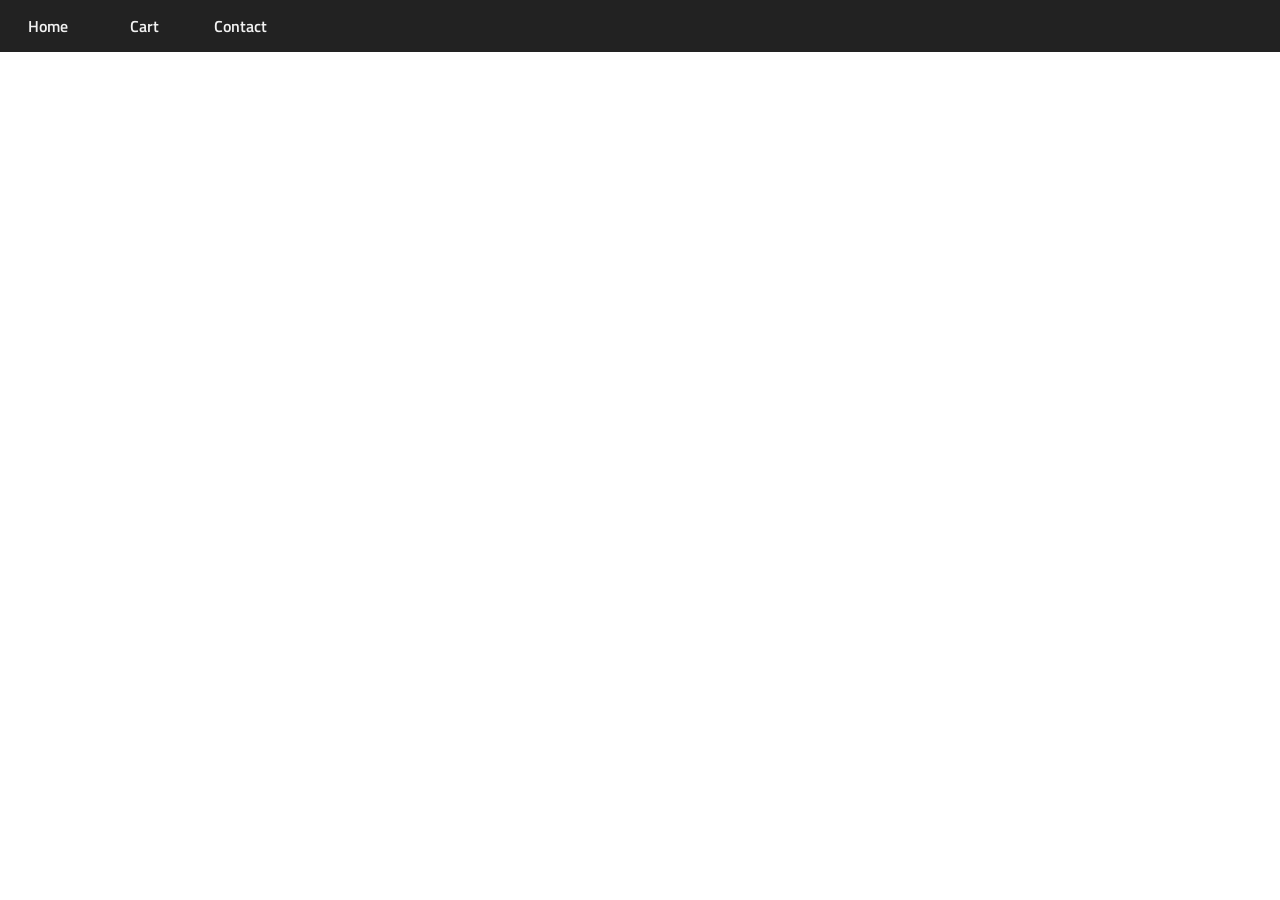
<file: index.html>
<!DOCTYPE html>
<html lang="en">

<head>
    <link rel="stylesheet" href="css/main.css" />
    <link rel="stylesheet" href="css/menu.css" />
    <title>Bienvenue</title>
</head>

<body>
  
    <div class="navbar">
        <a id="home_link" class="menu_tab" href="#home">Home</a>
        <a id="cart_link" class="menu_tab" href="#cart">Cart</a>
        <a id="contact_link" class="menu_tab" href="#contact">Contact</a>
    </div>
    <script src="js/main.js"></script>

    <div id="page_content">
        
        <script>init()</script>
    
    </div>

</body>

</html>
</file>
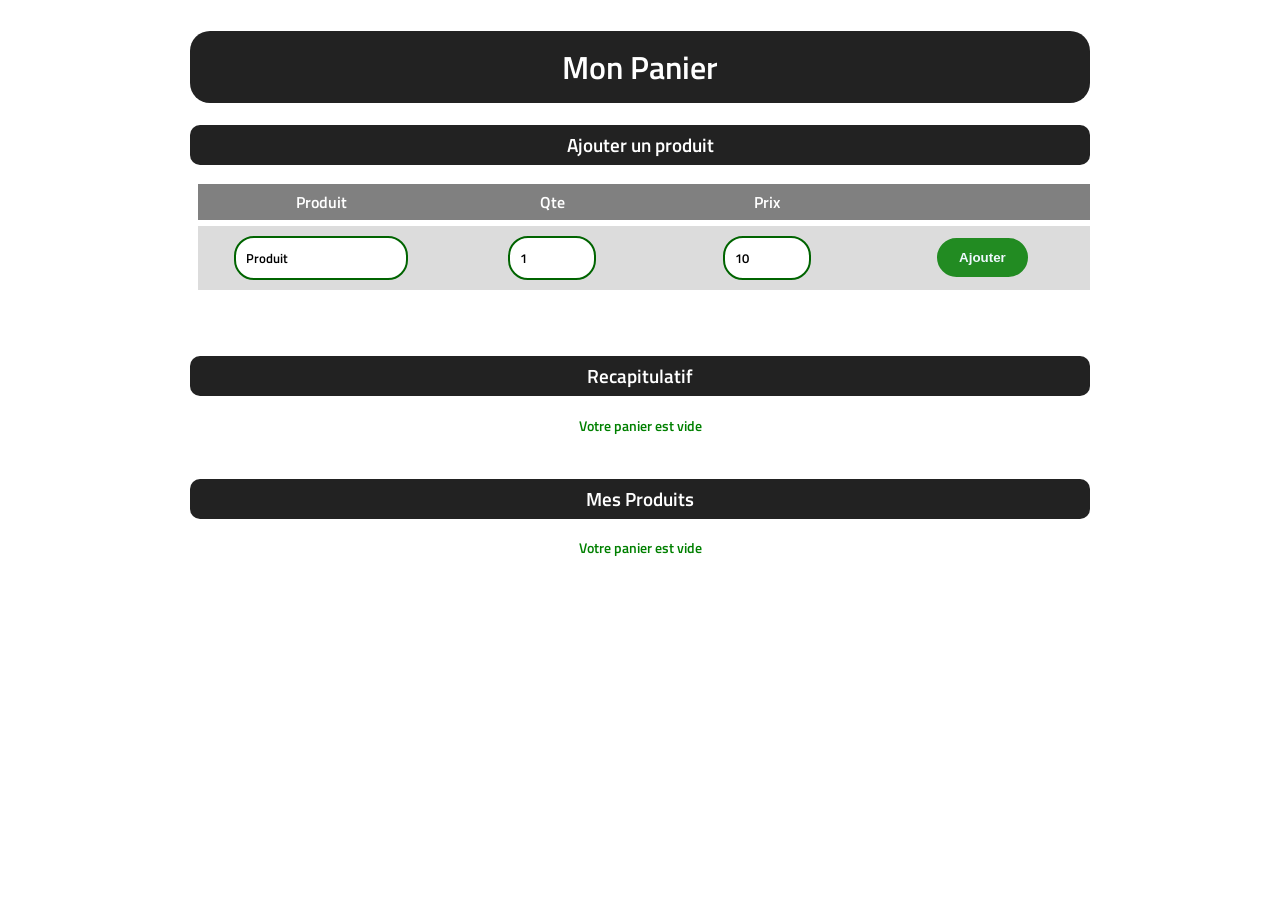
<file: cart.html>
<!DOCTYPE html>
<html lang="en">

<head>
    <meta charset="UTF-8">
    <link rel="stylesheet" href="css/main.css" />
    <title>Document</title>
</head>

<body>

    <h1>Mon Panier</h1>

    <h3>Ajouter un produit</h3>
    <table id="add_table">
        <tr>
            <th>
                Produit
            </th>
            <th>
                Qte
            </th>
            <th>
                Prix
            </th>
            <th>

            </th>
        </tr>

        <tr>
            <td>
                <input type=text name="add_ref" id="add_ref_input" value="Produit" placeholder="Réference du produit">
            </td>
            <td>
                <input type=number name="add_qty" id="add_qty_input" value="1">
            </td>
            <td>
                <input type=number name="add_price" id="add_price_input" value="10">
            </td>

            <td>
                <button id="add_product">Ajouter</button>
            </td>
        </tr>

    </table>

    <label class="info_message">&nbsp</label>
    <label class="error_message">&nbsp</label>

    <h3>Recapitulatif</h3>
    <table id="total_table">
        <tr>
            <th>
                Net à payer
            </th>
            <td>
                <label id="price_total_label">0</label>&euro;
            </td>
        </tr>
    </table>
    <label id="total_info_label">&nbsp</label>

    <br />

    <h3>Mes Produits</h3>
    <table id="cart_table">
        <tr>
            <th>
                Produit
            </th>
            <th>
                Qte
            </th>
            <th>
                Prix
            </th>
            <th>
                Total
            </th>
            <th>

            </th>

        </tr>
        <!--
        <tr class="data_row_0">
            <td>
                <label class="ref_label_0">Produit_15893</label>
            </td>
            <td>
                <input type=number size=16 name="qty" id="qty_input_0" value="5">
            </td>
            <td>
                <label class="price_label_0">10.00</label>&euro;
            </td>
            <td>
                <label class="price_total_label_0">0</label>&euro;
            </td>
            <td>
                <button id="remove_0" class="remove_button">Retirer</button>
            </td>
        </tr>

        <tr class="data_row_1">
            <td>
                <label class="ref_label_1">Produit_98624</label>
            </td>
            <td>
                <input type=number name="qty" id="qty_input_1" value="10">
            </td>
            <td>
                <label class="price_label_1">0.50</label>&euro;
            </td>
            <td>
                <label class="price_total_label_1">0</label>&euro;
            </td>
            <td>
                <button id="remove_1" class="remove_button">Retirer</button>
            </td>
        </tr>
 -->
    </table>

    <label id="info_label">&nbsp</label>
    <label id="error_label">&nbsp</label>

    <br />

    <script src="js/cart.js"></script>

</body>

</html>
</file>
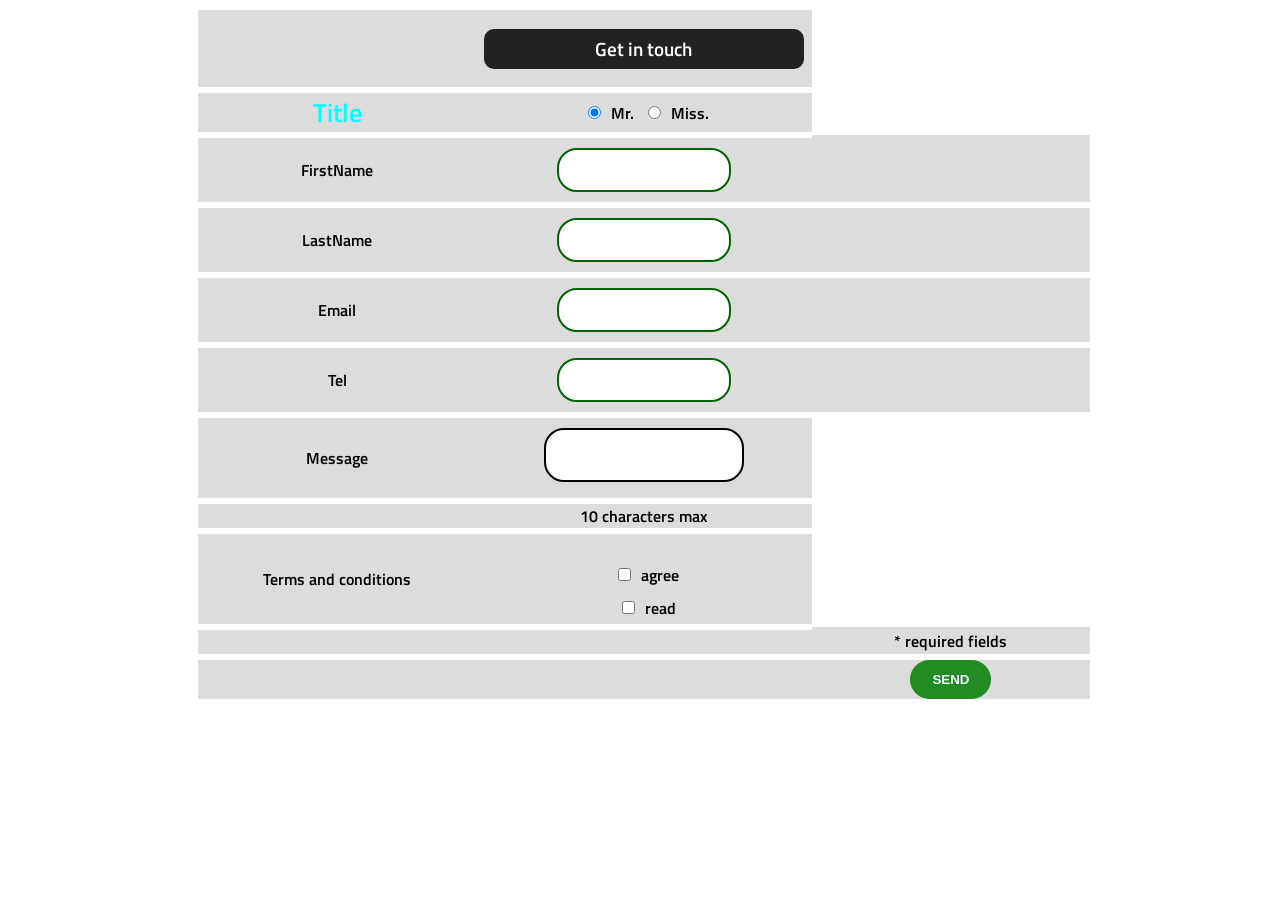
<file: contact.html>
<!DOCTYPE html>
<html lang="en">

<head>
    <meta charset="UTF-8">
    <link rel="stylesheet" href="css/main.css" />
    <title>Subscribe</title>
</head>

<body>
    <table>
    <tr>
        <td></td>
        
        <td>
            <h3>Get in touch</h3>
        </td>
    </tr>
    
    <tr>
        <td>
            <label class="label-xl">Title</label>
        </td>
        
        <td>
            <input name="gender" value="Mr" type="radio" checked><label>Mr.</label>
            <input name="gender" value="Miss" type="radio"><label>Miss.</label>
        </td>
    </tr>
    
    <tr>
        <td>
            FirstName
        </td>
        
        <td>
            <input id="firstname">
        </td>
        
        <td>
            <label id="error_firstname"></label>
        </td>
    </tr>

    <tr>
        <td>
            LastName
        </td>
        
        <td>
            <input id="lastname">
        </td>
        
        <td>
            <label id="error_lastname"></label>
        </td>
    </tr>

    <tr>
        <td>
            Email
        </td>
        
        <td>
            <input id="email">
        </td>
        
        <td>
            <label id="error_email"></label>
        </td>
    </tr>

    <tr>
        <td>
            Tel
        </td>
        
        <td>
            <input id="phone">
        </td>
        
        <td>
            <label id="error_phone"></label>
        </td>
    </tr>

    <tr>
        <td>
            Message
        </td>
        
        <td>
            <textarea id="message"></textarea>
        </td>
    </tr>

    <tr>
        <td></td>
        <td>
            10 characters max
        </td>
    </tr>

    <tr>
        <td>
            Terms and conditions
        </td>
        
        <td>
            <br>
            <input type="checkbox" id="agree">agree<br>
            <input type="checkbox" id="read">read
        </td>
    </tr>

    <tr>
        <td>
            <label id="error_label"></label>
            <br>
        </td>
        
        <td></td>
        
        <td>
            * required fields
        </td>
    </tr>
    
    <tr>
        <td></td>
        
        <td></td>
        
        <td>
            <button id="send">SEND</button>
        </td>
    </tr>
    
</table>

<script src="js/contact-dyn.js"></script>
</body></html>
</file>
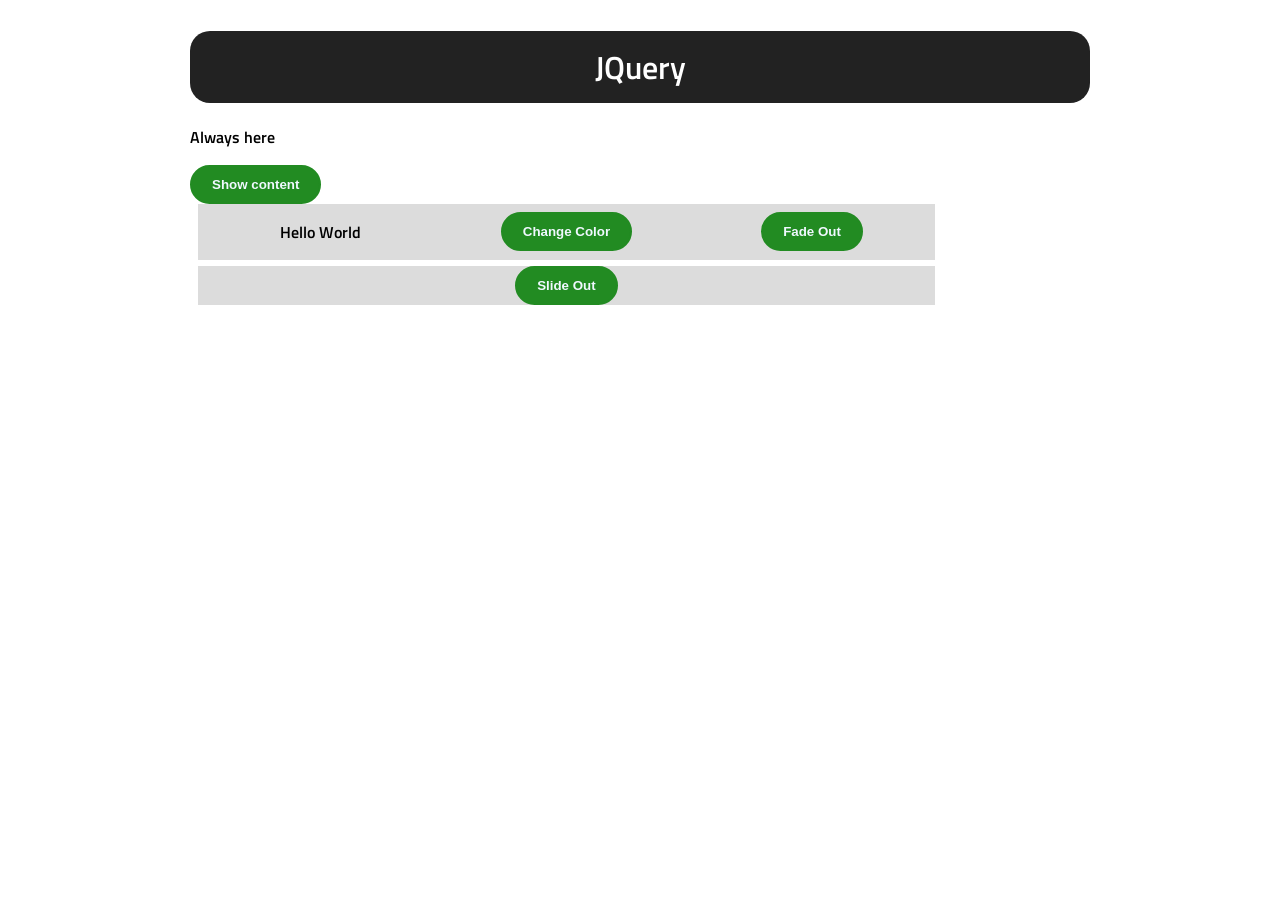
<file: jquery-0.html>
<!DOCTYPE html>
<html lang="en">

<head>
    <meta charset="UTF-8">
    <title>JQuery</title>
    <link rel="stylesheet" href="css/main.css" />
    <link rel="stylesheet" href="css/menu.css" />
    <script src="js/jquery-3.5.1.min.js"></script>

</head>

<body>

    <h1>JQuery</h1>

    <p id="show_p" class="test_class" value="v">Always here</p>

    <button id="hide_button">Show content</button>
    <br>

    <div id="hidden_content">

        <table>

            <tr>
                <td>
                    <p id="hide_p" class="test_class" value="v">Hello World</p>
                </td>
                <td>
                    <button id="color_button">Change Color</button>
                </td>
                <td>
                    <button id="fadeout_button">Fade Out</button>
                </td>

            </tr>
            <tr>
                <td>

                </td>
                <td>
                    <button id="slide_button">Slide Out</button>
                </td>
                <td>

                </td>
            </tr>

        </table>

    </div>

    <script src="js/jquery-0.js"></script>

</body>

</html>
</file>
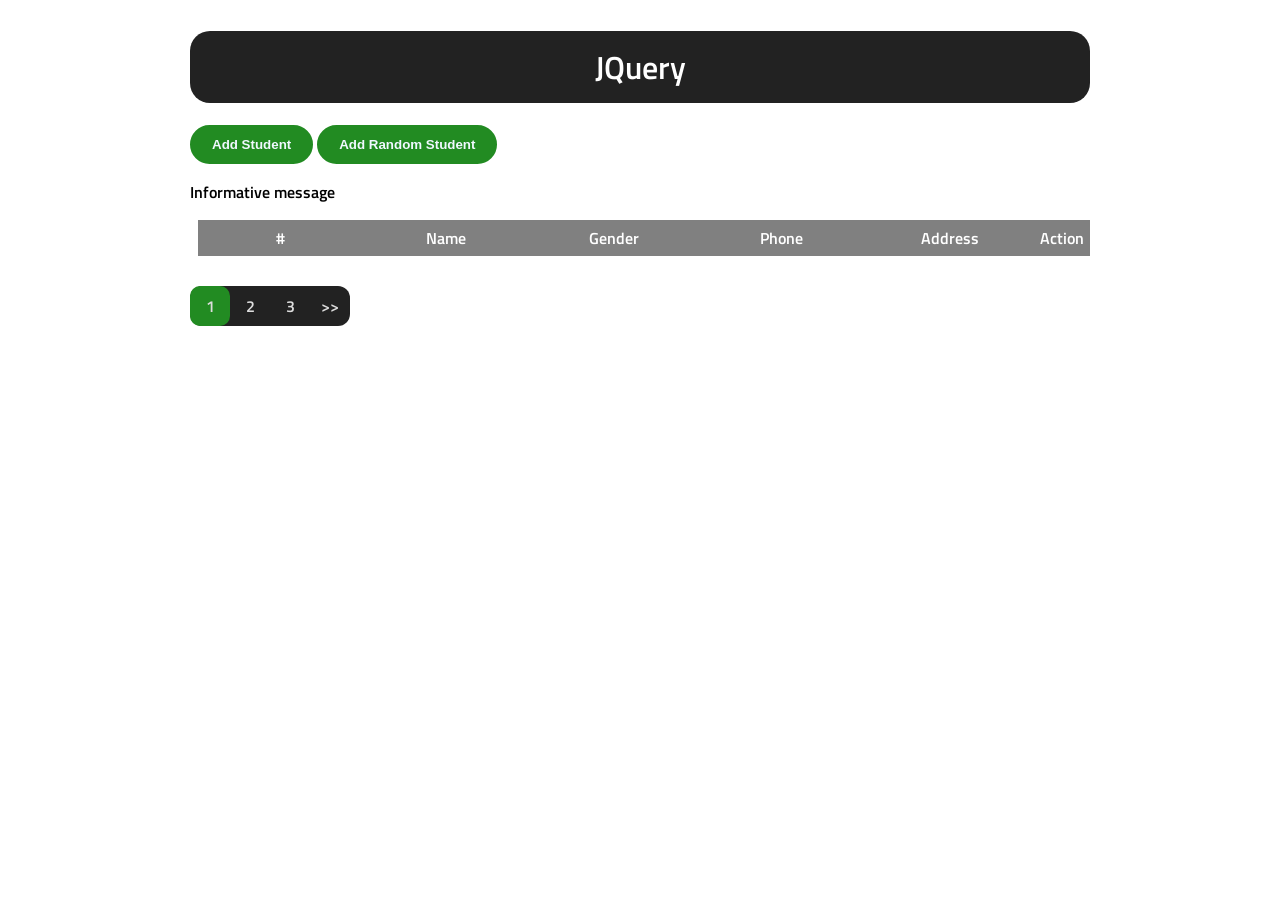
<file: students.html>
<!DOCTYPE html>
<html lang="en">
<head>
    <meta charset="UTF-8">
    <link rel="stylesheet" href="css/main.css"/>
    <link rel="stylesheet" href="css/menu.css"/>
    <link rel="stylesheet" href="css/pages.css"/>
    <link rel="stylesheet" href="css/modal.css"/>

    <script type="text/javascript" src="js/jquery-3.5.1.min.js"></script>

    <title>Document</title>
</head>
<body>

<h1>JQuery</h1>

<div class="modal">
    <p class="modal_content">Loading...</p>
</div>

<div id="top_content">
    <button id="add_student">Add Student</button>
    <button id="add_random_student">Add Random Student</button>
</div>

<div id="main_content">
    <p>Informative message</p>

    <table id="students_table">
        <tr>
            <th>#</th>
            <th>Name</th>
            <th>Gender</th>
            <th>Phone</th>
            <th>Address</th>
            <th colspan="2">Action</th>
        </tr>
        <!--
        <tr>
            <td>4</td>
            <td>Eric</td>
            <td>Hommaae</td>
            <td>06 36 58 02 01</td>
            <td>7 Rue aazert</td>
            <td>

                 comment the line below
                <img src="img/bin.svg" width="32" height="32">

                <button id="edit_button" class="">E</button>
            </td>
            <td>
                <button id="delete_button" class="remove_button">X</button>
            </td>

        </tr>
 -->
    </table>

    <br>
</div>

<div id="bottom_content">

    <div class="pages_bar">
        <a id="page_1" class="page_tab active">1</a>
        <a id="page_2" class="page_tab">2</a>
        <a id="page_3" class="page_tab">3</a>
        <a id="page_last" class="page_tab">>></a>
    </div>
</div>
<script src="js/students.js"></script>
<!-- Modal HTML embedded directly into document -->

</body>
</html>
</file>
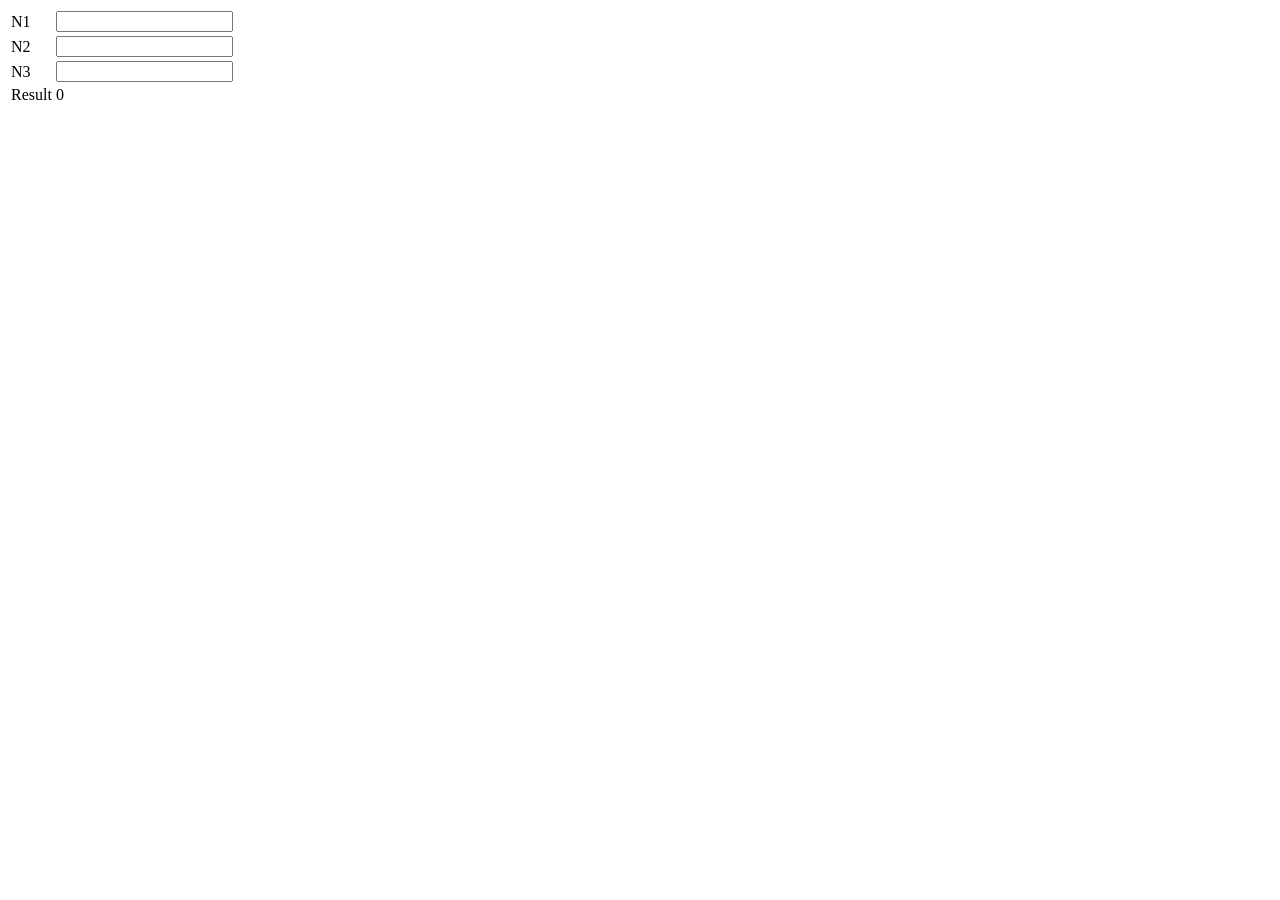
<file: table.html>
<!DOCTYPE html>
<html lang="en">

<head>
    <meta charset="UTF-8">
    <title>Document</title>
</head>

<body>

    <table>
        <tr>
            <td>
                N1
            </td>
            <td>
                <input class="numbers" id="number1">
            </td>
        </tr>

        <tr>
            <td>
                N2
            </td>
            <td>
                <input class="numbers" id="number2">
            </td>
        </tr>

        <tr>
            <td>
                N3
            </td>
            <td>
                <input class="numbers" id="number3">
            </td>
        </tr>

        <tr>
            <td>
                Result
            </td>
            <td>
                <label class="numbers" id="result">0</label>
            </td>
        </tr>
    </table>
    <script src="js/calc.js"></script>
</body>

</html>
</file>
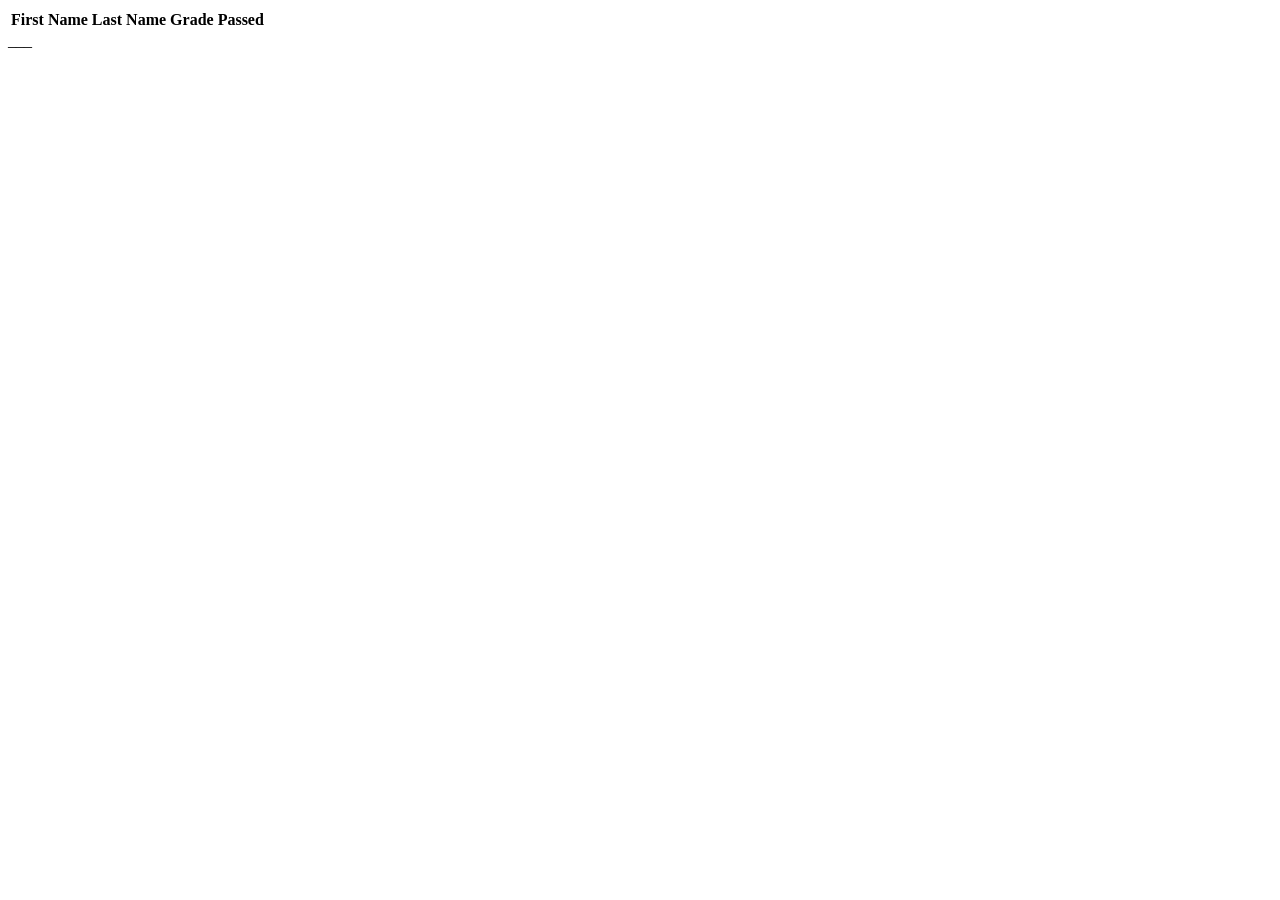
<file: tp-ajax-students.html>
<!DOCTYPE html>
<html lang="en">
<head>
    <meta charset="UTF-8">
    <title>Title</title>
    <script type="text/javascript" src="js/jquery-3.5.1.min.js"></script>
</head>

<body>

<table id="accepted_table">

    <thead>
    <tr>
        <th>
            First Name
        </th>
        <th>
            Last Name
        </th>
        <th>
            Grade
        </th>
        <th>
            Passed
        </th>
    </tr>
    </thead>

    <tbody>

    </tbody>

</table>

<table id="refused_table">

</table>

<script src="js/tp-ajax-students.js"></script>
</body>
</html>___
</file>
<file: css/main.css>
@font-face {
    font-family: defaultFont;
    src: url('../font/TitilliumWeb-SemiBold.ttf');
}

body {
    font-family: defaultFont;
    margin: auto;
    padding: 10px 50px;
    max-width: 900px;
    min-width: 400px;
}

h1 {
    color: white;
    background-color: #222;
    text-align: center;
    border-radius: 20px;
    padding: 12px;
}

h3 {
    color: white;
    background-color: #222;
    text-align: center;
    border-radius: 10px;
    padding: 6px;
}

th,
td {
    width: 20%;
    padding: 0px 8px;
    text-align: center;
    border-bottom: 6px solid white;
}

th {
    color: white;
    background-color: grey;
    padding: 6px;
}

tr {
    background-color: gainsboro;
}

table {
    border-collapse: collapse;
    margin-left: 8px;
}

button {
    border: 0px;
    color: aliceblue;
    background-color: forestgreen;
    border-radius: 20px;
    outline: none;
}

button:hover {
    color: forestgreen;
    background-color: white;
}

input {
    font-family: defaultFont;
    margin: 10px;
    border: 2px solid darkgreen;
    border-radius: 20px;
    padding: 10px;
    /*max-width: 80px;*/
}

input[type="number"] {
    max-width: 64px;
}

input:hover {
    background-color: #e5efe5;
}

input:focus {
    background-color: #a5efa5;
    outline: none;
}

input.error_input {
    border-color: #c22;
}

input.error_input:hover {
    background-color: #efe5e5;
}

input.error_input:focus {
    border-color: #c22;
    background-color: #efb5b5;
}

.large {
    min-width: 256px;
}
textarea {
    margin: 10px;
    border-radius: 20px;
    padding: 10px;
    border: 2px solid;
    resize: none;
}

/* fixed size text area */
texarea.large {
    max-width: 256px;
}
textarea:focus {
    outline: none;
}

input[type=checkbox] {}

button {
    padding: 10px;
    padding-left: 20px;
    padding-right: 20px;
    font-weight: bold;
    border: solid 2px forestgreen;
    background-color: forestgreen;
    border-radius: 20px;
    outline: none;
}

button.remove_button {
    border: solid 2px #c00;
    background-color: #c00;
}

button:hover {
    font-weight: bold;
    color: forestgreen;
    background-color: white;
    border: solid 2px forestgreen;
    border-radius: 20px;
}

button.remove_button:hover {
    border: solid 2px #c00;
    background-color: white;
    color: #c00;
}

#page_content {
    margin-top: 24px
}
#total_table {
    
}

/* Different sizes for labels */
.label-xs {
    font-size: 4px;
}

.label-s {
    font-size: 8px;
}

.label-m {
    font-size: 12px;
}

.label-l {
    font-size: 18px;
}

.label-xl {
    color: aqua;
    font-size: 26px;
}
.icon_sm {
    display: block;
    width: 24px;
    height: 100%;
}
.align_left {
    text-align: left;
}

.info_message,
.error_message,
#error_label,
#info_label,
#total_info_label {
    display: block;
    font-size: 14px;
    text-align: center;
    color: green;
}

.error_message,
#error_label {
    font-size: 14px;
    color: crimson;
}
</file>
<file: css/menu.css>
.navbar {
    overflow: hidden;
    background-color: #222;
    position: fixed;
    left: 0;
    top: 0;
    width: 100%;
}

/* Links inside the navbar */
.navbar a {
  float: left;
  display: block;
  color: #f2f2f2;
  text-align: center;
  padding: 14px 16px;
  text-decoration: none;
min-width: 64px;
}

/* Change background on mouse-over */
.navbar a:hover {
  background: #ddd;
  color: black;
}

.active {
    color: aqua;
    background-color: forestgreen;
}
</file>
<file: css/pages.css>
.pages_bar {
    display: inline-block;
    background-color: #222;
    border-radius: 12px;
}

/* Links inside the pagebar */
.pages_bar a {
    float: left;
    border-radius: 10px;
    color: #ddd;
    text-align: center;
    padding: 8px 8px;
    text-decoration: none;
    min-width: 24px;
}

/* Change background on mouse-over */
.pages_bar a:hover {
    background: #f2f2f2;
    color: black;
}

.active {
    color: white;
    background-color: forestgreen;
}
</file>
<file: css/modal.css>
/* The Modal (background) */
.modal {
    display: none; /* Hidden by default */
    position: fixed; /* Stay in place */
    z-index: 40; /* Sit on top */
    padding-top: 100px; /* Location of the box */
    left: 0;
    top: 0;
    text-align: center;
    width: 100%; /* Full width */
    height: 100%; /* Full height */
    overflow: auto; /* Enable scroll if needed */
    background-color: rgb(0, 0, 0); /* Fallback color */
    background-color: rgba(0, 0, 0, 0.4); /* Black w/ opacity */
}

.modal_content {
    display: block;
    margin: auto auto;
    width: 100%;
    height: 100%;
    padding: 20% 0;
}
</file>
